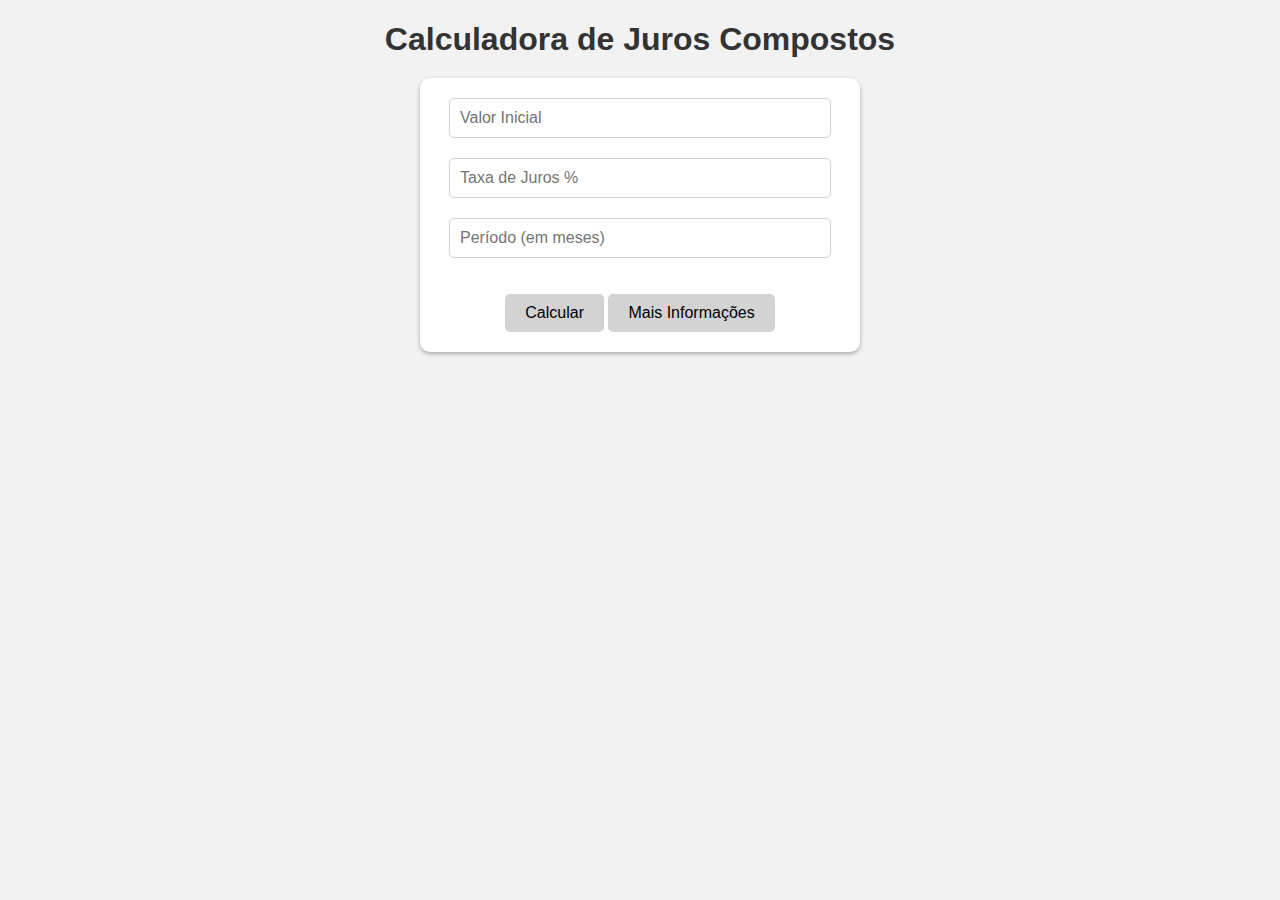
<file: projetoCalculadoras/calculadora.html>
<!DOCTYPE html>
<html lang="pt-BR">
<head>
    <meta charset="UTF-8">
    <meta http-equiv="X-UA-Compatible" content="IE=edge">
    <meta name="viewport" content="width=device-width, initial-scale=1.0">
    <title>Calculadora de Juros Compostos</title>
   <link rel="stylesheet" href="css/style.css">
  </head>
  <body>
    <div class="container">
      <h1>Calculadora de Juros Compostos</h1>
      <div class="calculator">
        <input type="number" id="initialAmount" placeholder="Valor Inicial" />
        <input type="number" id="interestRate" placeholder="Taxa de Juros %" />
        <input type="number" id="timePeriod" placeholder="Período (em meses)" />
        <p id="result"></p>
        <button id="calculate">Calcular</button>
        <button id="info">Mais Informações</button>
      </div>
      <div id="infoSection">
        <p>Os juros compostos são uma forma de calcular juros sobre juros, ou seja, a cada período de tempo, os juros são calculados não somente sobre o capital inicial, mas também sobre os juros acumulados até aquele momento. Isso resulta em uma taxa de juros efetiva maior, aumentando significativamente o montante final do investimento ao longo do tempo. </p>
        <p>A fórmula para calcular juros compostos é a seguinte:</p>
        <p><b>Montante = capital * (1 + juros/100)^tempo</p></b>
        <p>Onde:</p>
        <ul>
          <li><b>Capital</b> é o valor inicial investido.</li>
          <li><b>Juros</b> é a taxa de juros em porcentagem.</li>
          <li><b>Tempo</b> é o período de tempo em meses.</li>
        </ul>
      </div>
</div>
<script src="js/program.js" defer></script>
<body>
    <html>
</body>
</file>
<file: projetoCalculadoras/css/style.css>
body {
  font-family: 'Segoe UI', Tahoma, Geneva, Verdana, sans-serif;
  margin: 0;
  padding: 0;
  box-sizing: border-box;
  background-color: #f2f2f2;
}
.container {
  display: flex;
  flex-direction: column;
  align-items: center;
  height: 100vh;
}
h1 {
  font-size: 32px;
  margin-bottom: 20px;
  color: #333;
}
.calculator {
  width: 400px;
  background-color: white;
  border-radius: 10px;
  box-shadow: 0 2px 4px rgba(0, 0, 0, 0.3);
  padding: 20px;
  text-align: center;
}
input[type="number"] {
  width: 90%;
  padding: 10px;
  margin-bottom: 20px;
  font-size: 16px;
  border: 1px solid lightgray;
  border-radius: 5px;
  outline: none;
 }
 input[type=number]::-webkit-inner-spin-button,  /*Remove os incrementos e decrementos que são exibidos por padrão no input*/
 input[type=number]::-webkit-outer-spin-button { 
   -webkit-appearance: none; 
   margin: 0; 
 }
button {
  padding: 10px 20px;
  background-color: lightgray;
  border: none;
  border-radius: 5px;
  font-size: 16px;
  cursor: pointer;
}
button:hover {
  background-color: #0b7dda;
  color: white;
}
input.error {
  border: 1px solid red;
}
#infoSection {
  display: none;
  padding: 20px;
  background-color: white;
  border-radius: 10px;
  box-shadow: 0 2px 4px rgba(0, 0, 0, 0.3);
  margin-top: 20px;
  width: 400px;
  text-align: justify;
}
.show {
  display: block;
}
li {
  list-style-type: none;
  text-align: justify;
}
/*MEDIA QUERY*/
@media screen and (max-width: 500px) {
  .container > h1 {
    font-size:26px;
  }
  .calculator {
    width:80%;
  }
}
</file>
